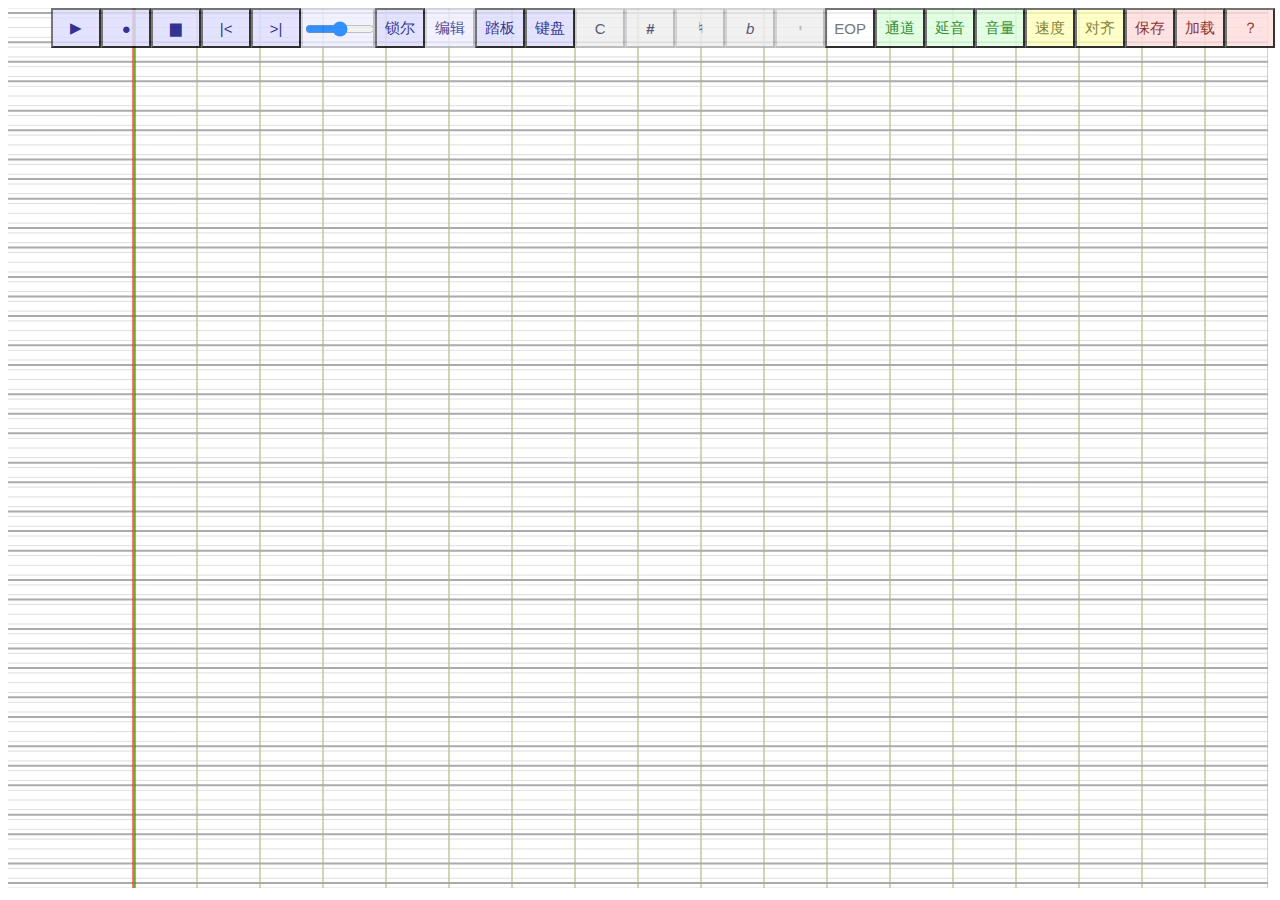
<file: index.html>
<!DOCTYPE html>
<html xmlns = "http://www.w3.org/1999/xhtml">
<head>
	<meta http-equiv="content-type" content="text/html; charset=utf-8" />
	<meta name="viewport" content="width=device-width, initial-scale=0.8, maximum-scale=0.8, minimum-scale=0.8, user-scalable=no">
	<link rel="stylesheet" type="text/css" href="style.css">
	<title>Online Piano Player/Music Editer</title>
	<script src="js/wxyCode.js" type="text/javascript"></script>
	<script src="js/exportMidi.js" type="text/javascript"></script>
	<script src="js/importMidi.js" type="text/javascript"></script>
	<script src="js/Note.js" type="text/javascript"></script>
	<script src="js/screenKeyboard.js" type="text/javascript"></script>
	<script type="text/javascript">
	try{
		if (/Android|webOS|iPhone|BlackBerry/i.test(navigator.userAgent)&&(location.search=='')) {
			//window.location.href="m.html";
		}
	}catch(e){}
	//["A0","As0","B0","C1","Cs1","D1","Ds1","E1","F1","Fs1","G1","Gs1","A1","As1","B1","C2","Cs2","D2","Ds2","E2","F2","Fs2","G2","Gs2","A2","As2","B2","C3","Cs3","D3","Ds3","E3","F3","Fs3","G3","Gs3","A3","As3","B3","C4","Cs4","D4","Ds4","E4","F4","Fs4","G4","Gs4","A4","As4","B4","C5","Cs5","D5","Ds5","E5","F5","Fs5","G5","Gs5","A5","As5","B5","C6","Cs6","D6","Ds6","E6","F6","Fs6","G6","Gs6","A6","As6","B6","C7","Cs7","D7","Ds7","E7","F7","Fs7","G7","Gs7","A7","As7","B7","C8"];
	var SoundfontConfigs = {
		"piano":{
			notes: ['A0','C1','Ds1','Fs1','A1','C2','Ds2','Fs2','A2','C3','Ds3','Fs3','A3','C4','Ds4','Fs4','A4','C5','Ds5','Fs5','A5','C6','Ds6','Fs6','A6','C7','Ds7','Fs7','A7','C8' ],
			type: "mp3",
			baseURL: "soundfont/salamander/",
			name: "piano",
			settings: {
				releaseSpeed: 0.015
			},
			instrumentId: 1
		},
		"cello":{
			notes: ['C1','C2','Fs2','C3','C4','C5','C6'],
			type: "mp3",
			baseURL: "soundfont/cello_section/",
			name: "cello",
			settings: {
				releaseSpeed: 0.015
			},
			instrumentId: 43
		},
		"guitar":{
			notes: ['E2','Gs2','C3','Fs3','C4','Fs4','C5','F5','B5', 'C7'],
			type: "mp3",
			baseURL: "soundfont/realguitar/",
			name: "guitar",
			instrumentId: 25,
			settings: {
				releaseSpeed: 0.03
				//releaseSound:"C7"
			}
		},
		"electric guitar":{
			notes: ['C1','Fs1','C2','Fs2','C3','Fs3','C4','C5'],
			type: "mp3",
			baseURL: "soundfont/guitar_distortion/",
			name: "electric guitar",
			instrumentId: 27,
			settings: {
				releaseSpeed: 0.03
			}
		},
		"bass":{
			notes: ['C1','A1','C2','Fs2','C3','C4','B4'],
			type: "mp3",
			baseURL: "soundfont/bass/",
			name: "bass",
			settings: {
				releaseSpeed: 0.03
			},
			instrumentId: 34
		},
		"percussion":{
			notes: ["A1","As1","B1","C2","Cs2","D2","Ds2","E2","F2","Fs2","G2","Gs2","A2","As2","B2","C3","Cs3","D3","Ds3","E3","F3","Fs3","G3","Gs3","A3","As3","B3","C4","Cs4","D4","Ds4","E4","F4","Fs4","G4","Gs4","A4","As4","B4","C5","Cs5","D5","Ds5","E5","F5","Fs5","G5","Gs5","A5","As5","B5","C6"],
			type: "mp3",
			baseURL: "soundfont/percussion10/",
			name: "percussion",
			settings: {
				releaseSpeed: 0.015,
				sustain:[
					"A1","As1","B1","C2","Cs2","D2","Ds2","E2","F2","Fs2","G2","Gs2","A2",   "B2","C3","Cs3","D3","Ds3"   ,"F3","Fs3","G3","Gs3","A3","As3","B3","C4","Cs4","D4","Ds4","E4","F4","Fs4","G4","Gs4","A4","As4","B4","C5","Cs5","D5","Ds5","E5","F5","Fs5","G5","Gs5","A5","As5","B5","C6"
				]
			},
			instrumentId: 0 //channel 10
		},
	};
	window.onload = function () {
		MIDI.onprogress = function(msg){
			$("progress").innerHTML = msg;
		}
		MIDI.loadSoundFont(SoundfontConfigs["piano"],function (){
				view.runAt$("notearea");
				$("progress").style.display = "none";
			}
		);
	}
	</script>

</head>
<body>
	<canvas id="notearea"></canvas>
	<div id="progress">浏览器正在尝试创建音频对象，如果不成功则说明您的浏览器不支持音频对象或javascript脚本错误。</div>
	<div id="txthelp">
	<h2>在线钢琴/Midi编辑器</h2><p>--by wxy</p>
	<p><b>EOP键盘模式</b>：特点是每排字母从1（do）开始。
	半音的弹奏方法：按住空格键弹奏会升半音，释放后复原；但如果按住空格键期间（直到释放之前）没弹奏音符，那么下一个将要弹奏的音符也会升半音。如果不小心按了空格键可以按一下Shift键取消升下一个音。
	当需要固定变某些音时，使用方向键可以升高这些音：1/4/5/6，升高的音在面顶部板#号后出现；按住左上角“~”键再按方向键可降半音：2/3/6/7，降低的音在面顶部板b号后出现。按Shift键可清除所有升降号。Shift+~：向上移调（Ctrl+G快速上移6次）；Alt+~：向下移调（Ctrl+F快速下移6次）。Ctrl+数字[1-7]：有[1-7]个#的调号，Ctrl+~+数字[1-7]：有[1-7]个b的调号，还原调号只能用Ctrl+Q，Shift不管用。Alt+方向键可还原指定的音。</p>
	<p><b>Ki键盘模式</b>：点击“EOP”按钮可切换。模仿真实钢琴键盘。</p>
	<p><b>网格对齐</b>编辑模式：网格模式下输入完一个音，当前时间会自动移动到下一格等待输入。同时或很快地输入多个音将会被认为是和弦。按右下角“/”键不输入音符当前时间直接右移，同理Ctrl+/当前时间直接左移。注意在这种模式下保存输出比非网格模式精度低，精度为大网格的1/12。如果需要更多精度，推荐关闭网格模式。网格设置：点击面顶部板“速度”按钮，按Shift拖动设置速度。按 Ctrl+方向键可以细分网格至1/2、1/3、1/4。</p>
	<p>选中音符按上下方向键改变音高，按Alt拖动编辑时值、按Shift拖动编辑力度（左键绘制、右键缩放），未选中音符时，整体音量（每个轨可分别设）、速度、延音（每个轨可分别设）按Shift拖动编辑（左键删除右键绘制）常见快捷键Ctrl+Z/X/C/V:撤销/剪切/复制/粘贴音符，Del删除。（撤销有BUg还没修，慎用，记得常保存）</p>
	<p>加载Midi文件点击选择文件，保存则点下载Midi。</p>
	<p>更多内容见<a href="/archives/Eop-Analogue/" target="_blank">这里</a></p>
	</div>
</body>
</html>
</file>
<file: style.css>
body{
	user-select:none;
	overflow:scroll;
	overflow-y:hidden;
	overflow-x:hidden
}
#txthelp{
	display: none;
}
#progress{
	position: absolute;
	left: 20%;
	top: 100px;
	font-size: 30px;
}
button{
	text-align: center;
	padding: 0px;
	opacity: 0.8;
	font-size: 15px;
	width: 50px;
	height: 40px;
	display: inline-block;
	vertical-align: middle;
}
button.blueOn {
	background-color: #88F;
	color: #DAF;
}
button.blueOff {
	background-color: #EEF;
	color: #228;
}
button.blue {
	background-color: #DDF;
	color: #007;
}
button.green {
	background-color: #DFD;
	color: #070;
}
button.greenOn {
	background-color: #3F3;
	color: #030;
}
button.red {
	background-color: #FDD;
	color: #700;
}
button.yellow {
	background-color: #FFB;
	color: #660;
}
button.yellowOn {
	background-color: #FF0;
	color: #330;
}
button.white {
	background-color: #FFF;
	color: #555;
}
button.keytemp {
	background-color: #EEE;
	color: #335;
	font-size: 0.5em;
	word-wrap: break-word; 
	word-break: break-all; 
}
button.dis {
	background-color: #EEE;
	color: #335;
}
div.panel {
	position: absolute;
	word-wrap:break-word;
	left: 4%;
	top: 8px;
	z-index:1;
}
div.help {
	position: absolute;
	left: 25%;
	top: 100px;
	padding: 5px;
	width: 50%;
	z-index:4;
	background-color: #FFF;
	opacity: 0.8;
	display: none;
}
div.tempo {
	position: absolute;
	left: 55%;
	top: 100px;
	padding: 5px;
	width: 210px;
	z-index:4;
	background-color: #FFC;
	opacity: 0.8;
	display: none;
}
canvas.ioorpon {
	position: absolute;
	left: 10%;
	bottom: 40px;
	z-index:100;
	background-color: #999;
	opacity: 0.6;
	display: none;
}
canvas.kiboard {
	position: absolute;
	left: 10px;
	top: 80px;
	z-index:99;
	background-color: #FFF;
	opacity: 0.6;
	display: none;
}
div.dialog {
	position: absolute;
	left: 40%;
	top: 100px;
	padding: 5px;
	width: 210px;
	z-index:5;
	background-color: #FDD;
	opacity: 0.8;
	display: none;
}
div.channel {
	position: absolute;
	left: 40%;
	top: 100px;
	padding: 5px;
	z-index:6;
	background-color: #DFD;
	opacity: 0.8;
	display: none;
}
textarea.dialog {
	width: 200px;
	height: 150px;
}
button.dialog {
	width: 200px;
}
.small {
	font-size: 7px;
}
.wave {
	z-index:2;
	position: absolute;
	left: 100px;
	top: 100px;
	height: 200px;
}
</file>
